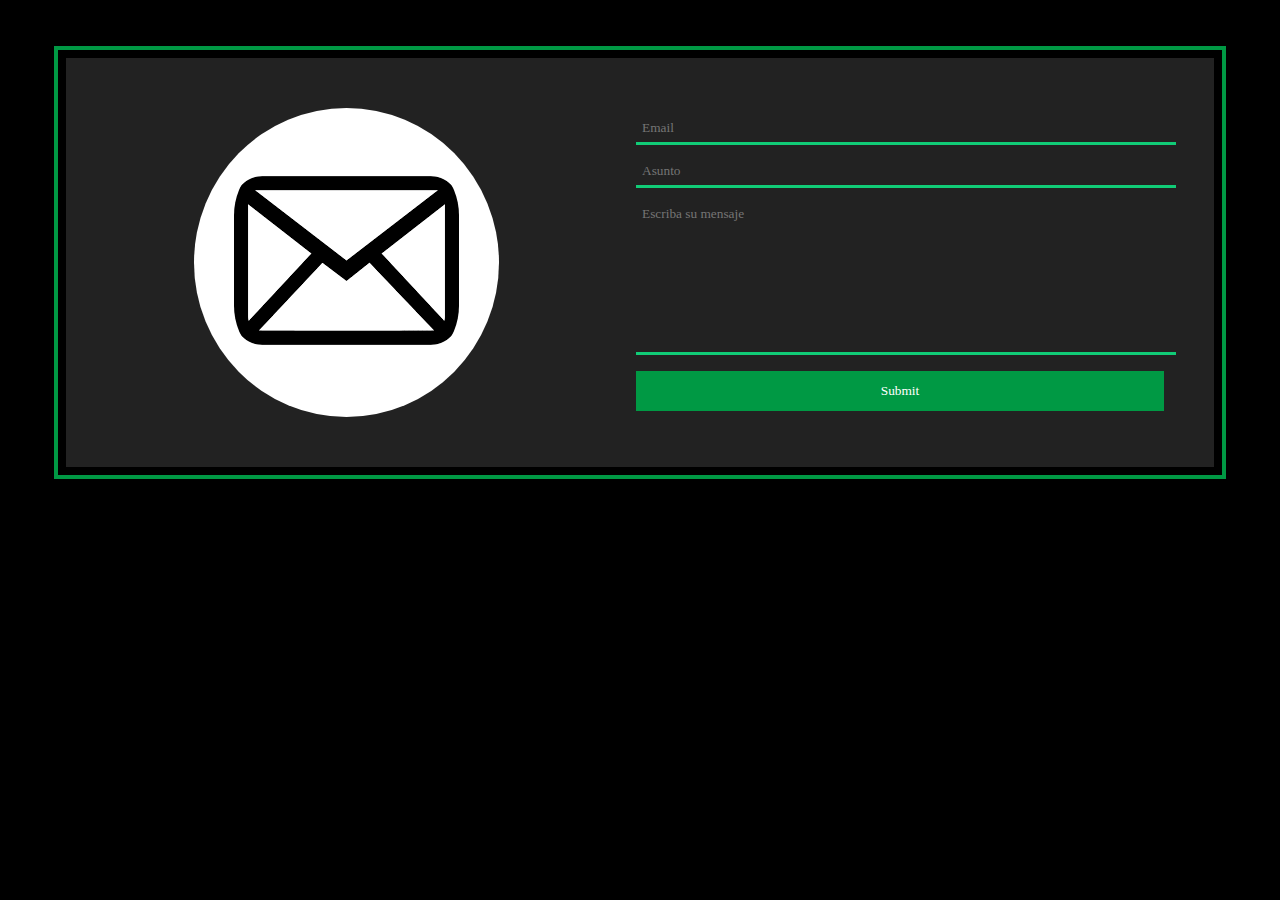
<file: Formulario para mandar emails (Htlm y Css)/Formulario.html>
<!DOCTYPE html>
<html lang="en">
<head>
    <meta charset="UTF-8">
    <link rel="stylesheet" href="formulario.css">
    <meta name="viewport" content="width=device-width, initial-scale=1.0">
    <title>Formulario</title>
</head>
<body>
    <div class="flex-container">
        <form class="form">
             <div class="form__section">
                 <input type="email"  class="form__input" placeholder="Email">
             </div>
             <div class="form__section">
                 <input type="text" class="form__input" placeholder="Asunto">
             </div>
             <div class="form__section">
                 <textarea class="form__input" placeholder="Escriba su mensaje"></textarea>
             </div>
             <div class="form__section">
                 <input type="submit" class="form__input">
             </div>
        </form>
             <div class="form-img">
                 <div class="img-container">
                     <div>
                        <img src="images.png" alt="">
                     </div>
                 </div>
             </div>
        
    </div>
</body>
</html>
</file>
<file: Formulario para mandar emails (Htlm y Css)/formulario.css>
*{
    font-weight: 200;
    font-family: serif;
}
body{
    background-color: #000;
}
.flex-container{
    display: flex;
    align-items: center;
    flex-wrap: wrap;
    justify-content: center;
    background: #222; 
    margin: 50px 50px;
    border: 8px solid #000;
    outline: 4px solid #094;
    padding: 20px;
}
.form{
    min-width: 300px;
    flex: 1;
    text-align: center;
    padding: 30px;
    order: 5;
}
.form__input{
    width: 100%;
    padding: 6px;
    margin: 6px 0;
    border: none;
    border-bottom: 3px solid #1c7;
    background: transparent;
    color: #fff;
}
.form__input:focus{
    background: linear-gradient(to bottom,transparent,#333);
    outline: none;
    border-bottom: 3px solid #5dd;
}
.form textarea{
    min-height: 140px;
    resize: none;
} 

.form-img{
    flex: 1;
    padding: 10px;
    display: flex;
    min-width: 400px;
    max-width: 500px;
    order: 2;
}
.form-img div{
    padding: 10px;
}
.img-container{
    margin: auto;
}
.img-container div{
    padding: 40px;
    background: #fff;
    border-radius: 50% ;
    text-align: center;
}
.form-img img{
    width: 60%;
    border-radius: 30% ;
    width: 100%;
}   
.form input[type="submit"]{
    background: #094;
    border-bottom: none;
    padding: 12px;
}
.form input[type="submit"]:hover{
    background: #072;
    border-bottom: none;
    padding: 12px;
}
</file>
